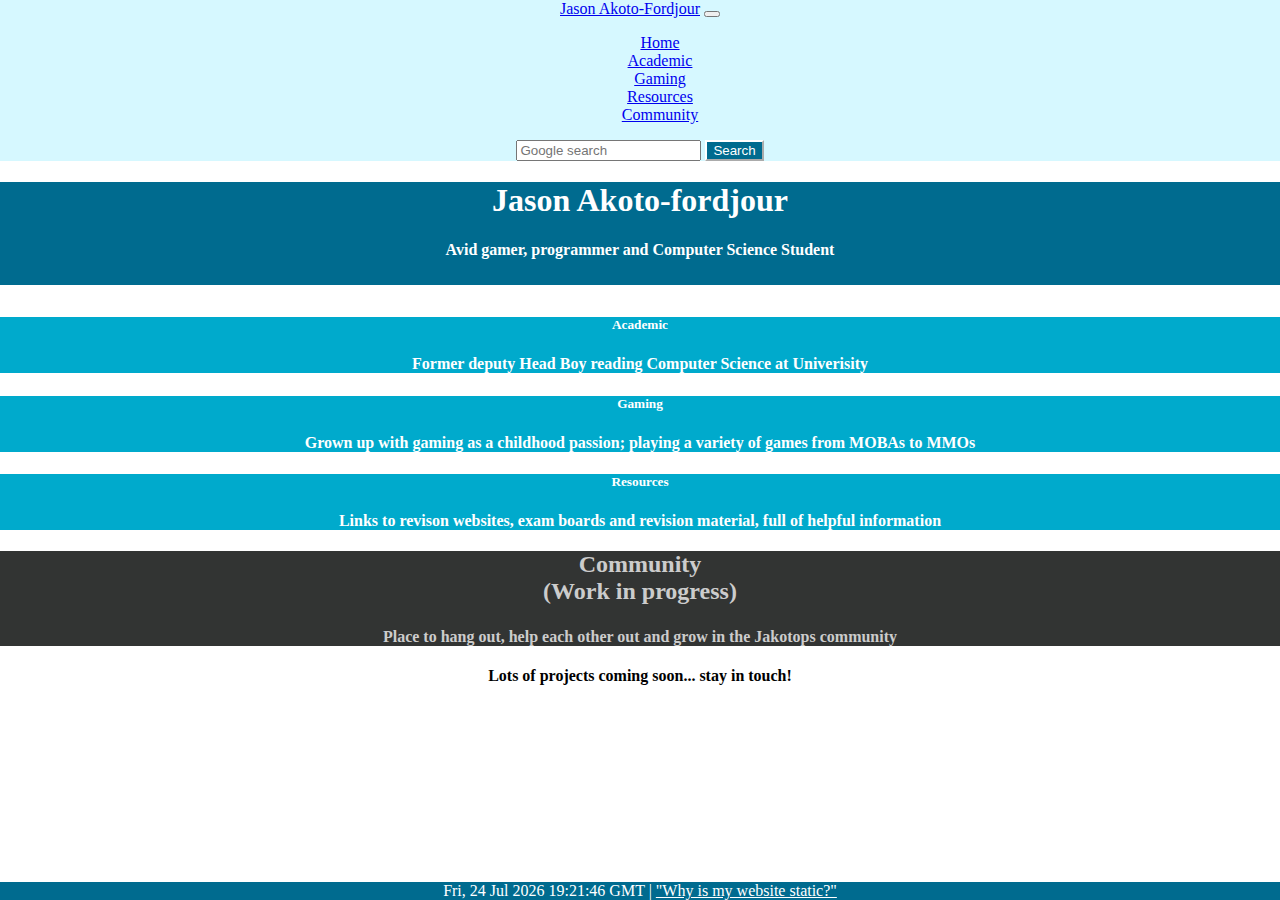
<file: index.html>
<!doctype html>
<html lang="en">
  <head>
    <!-- Required meta tags -->
    <meta charset="utf-8">
    <meta name="viewport" content="width=device-width, initial-scale=1">
    <link href="styles.css" rel="stylesheet">
    <!-- Bootstrap CSS -->
    <link href="https://cdn.jsdelivr.net/npm/bootstrap@5.1.3/dist/css/bootstrap.min.css" rel="stylesheet" integrity="sha384-1BmE4kWBq78iYhFldvKuhfTAU6auU8tT94WrHftjDbrCEXSU1oBoqyl2QvZ6jIW3" crossorigin="anonymous">

    <title>Jason Akoto-Fordjour</title>
  </head>
  <body class="center Frame ">
    <nav class="navbar navbar-expand-lg navbar-light" style="background-color: #00AACC" >
      <div class="container-fluid" id = "nav">
        <a class="navbar-brand" href="index.html">Jason Akoto-Fordjour</a>
        <button class="navbar-toggler" type="button" data-bs-toggle="collapse" data-bs-target="#navbarSupportedContent" aria-controls="navbarNavAltMarkup" aria-expanded="false" aria-label="Toggle navigation">
          <span class="navbar-toggler-icon"></span>
        </button>
        <div class="collapse navbar-collapse" id="navbarSupportedContent">
            <ul class="navbar-nav me-auto mb-2 mb-lg-0">
              <li class="nav-item"  >
                <a class="nav-link active" aria-current="page" href="index.html">Home</a>
              </li>
              <li class="nav-item">
                <a class="nav-link" href="academic.html">Academic</a>
              </li>
              <li class="nav-item">
                <a class="nav-link" href="gaming.html">Gaming</a>
              </li>
              <li class="nav-item">
                <a class="nav-link" href="resources.html">Resources</a>
              </li>
              <li class="nav-item">
                <a class="nav-link disabled" href="#">Community</a>
              </li>
            </ul>
            <form class="d-flex searchbar" action="https://www.google.com/search" method="get">
              <input class="form-control me-2 " type="text" placeholder="Google search" aria-label="Search" name="q" autocomplete="off">
              <button class="btn btn-outline-success " id = "search"  style="background-color: #006B8F" type="submit">Search</button>
            </form>
        </div>
      </div>
    </nav>
    <div class="back">
      <header>
        <h1 class="display-4">Jason Akoto-fordjour</h1>
        <h4>Avid gamer, programmer and Computer Science Student</h5>
      </header>
    </div>
      <main id = "section">
        <div id = "home-cards">
          <div class="row row-cols-lg-2 mx-auto g-4 pt-1 bg-cyanpt-3 container-md d-flex align-items-stretch">
            <div class="col" >
              <a class="card-link" href="academic.html">
                <div class="card h-100">
                  <div class="card-body homepage rounded-2 pt-4" >
                    <h5 class="card-title display-4">Academic</h5>
                    <h4 class="card-text pt-2">Former deputy Head Boy reading Computer Science at Univerisity </h4 >
                  </div>
                </div>
              </a>
            </div>
            <div class="col">
              <a class="card-link" href="gaming.html">
                <div class="card h-100">
                  <div class="card-body homepage rounded-2  pt-4">
                    <h5 class="card-title display-4">Gaming</h5>
                    <h4 class="card-text pt-2">Grown up with gaming as a childhood passion; playing a variety of games from MOBAs to MMOs</h4>
                  </div>
                </div>
              </a>
            </div>
            <div class="col">
              <a class="card-link" href="resources.html">
                <div class="card h-100">
                  <div class="card-body homepage rounded-3 pt-4">
                    <h5 class="card-title display-4">Resources</h5>
                    <h4 class="card-text pt-4">Links to revison websites, exam boards and revision material, full of helpful information </h4>
                  </div>
                </div>
              </a>
            </div>
            <div class="col">
              <div class="card h-100">
                <div class="card-body rounded-3 pt-4" id = "community">
                  <h2 class="card-title display-4">Community <br> (Work in progress)</h2>
                  <h5 class="card-title display-4"></h5>
                  <h4 class="card-text pt-2">Place to hang out, help each other out and grow in the Jakotops community</h4>
                </div>
              </div>
            </div>
          </div>
          <h4 class = "text-left pt-2">Lots of projects coming soon... stay in touch!</h6>
        </div>
      </main>
    </body>
    <Footer class= "Row">
      <div class = "footer">
          <a id="demo"></a> <a class="html" href="https://justinjackson.ca/words.html">"Why is my website static?" </a>
      </div>
    </Footer>    
      <script>
        const d = new Date();
        document.getElementById("demo").innerHTML = d.toUTCString() + " | ";
      </script>
    <script src="https://cdn.jsdelivr.net/npm/bootstrap@5.1.3/dist/js/bootstrap.bundle.min.js" integrity="sha384-ka7Sk0Gln4gmtz2MlQnikT1wXgYsOg+OMhuP+IlRH9sENBO0LRn5q+8nbTov4+1p" crossorigin="anonymous"></script>
    
</html>
</file>
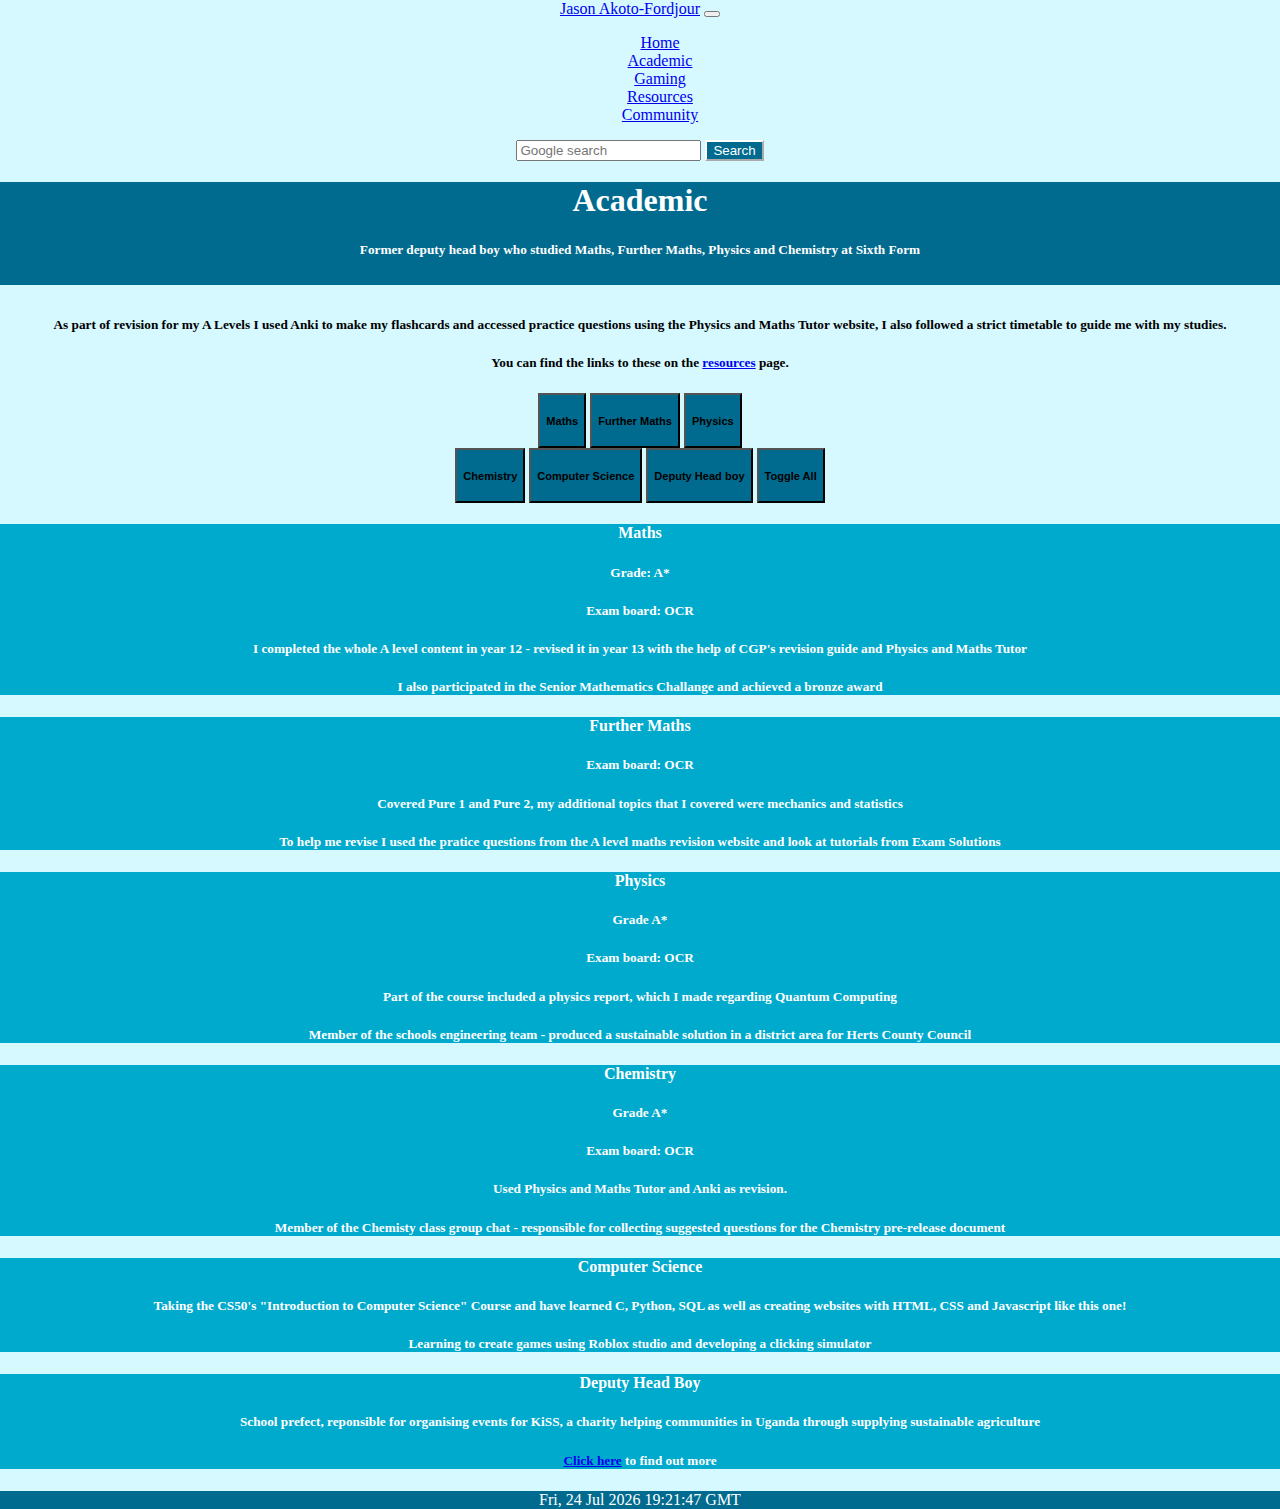
<file: academic.html>
<!doctype html>
<html lang="en">
  <head>
    <!-- Required meta tags -->
    <meta charset="utf-8">
    <meta name="viewport" content="width=device-width, initial-scale=1">
    <link href="styles.css" rel="stylesheet">
    <!-- Bootstrap CSS -->
    <link href="https://cdn.jsdelivr.net/npm/bootstrap@5.1.3/dist/css/bootstrap.min.css" rel="stylesheet" integrity="sha384-1BmE4kWBq78iYhFldvKuhfTAU6auU8tT94WrHftjDbrCEXSU1oBoqyl2QvZ6jIW3" crossorigin="anonymous">

    <title>Academic</title>
  </head>
  <body class="center back Frame">
    <nav class="navbar navbar-expand-lg navbar-light" style="background-color: #00AACC" >
      <div class="container-fluid" id = "nav">
        <a class="navbar-brand" href="index.html">Jason Akoto-Fordjour</a>
        <button class="navbar-toggler" type="button" data-bs-toggle="collapse" data-bs-target="#navbarSupportedContent" aria-controls="navbarNavAltMarkup" aria-expanded="false" aria-label="Toggle navigation">
          <span class="navbar-toggler-icon"></span>
        </button>
        <div class="collapse navbar-collapse" id="navbarSupportedContent">
              <ul class="navbar-nav me-auto mb-2 mb-lg-0">
                <li class="nav-item"  >
                  <a class="nav-link" aria-current="page" href="index.html">Home</a>
                </li>
                <li class="nav-item">
                  <a class="nav-link active" href="academic.html">Academic</a>
                </li>
                <li class="nav-item">
                  <a class="nav-link" href="gaming.html">Gaming</a>
                </li>
                <li class="nav-item">
                  <a class="nav-link" href="resources.html">Resources</a>
                </li>
                <li class="nav-item">
                  <a class="nav-link disabled" href="#">Community</a>
                </li>
            </ul>
            <form class="d-flex" action="https://www.google.com/search" method="get">
              <input class="form-control me-2" type="text" placeholder="Google search" aria-label="Search" name="q" autocomplete="off">
              <button class="btn btn-outline-success" id = "search"  style="background-color: #006B8F" type="submit">Search</button>
            </form>
        </div>
      </div>
    </nav>
    <header>
      <h1 class="display-4">Academic</h1>
      <h5>Former deputy head boy who studied Maths, Further Maths, Physics and Chemistry at Sixth Form</h5>
    </header>
    <main id = "section">
      <h5 class="container-fluid p-1">As part of revision for my A Levels I used Anki to make my flashcards and accessed practice questions using the Physics and Maths Tutor website, I also followed a strict timetable to guide me with my studies.</h6>
      <h5 class="p-1">You can find the links to these on the <a class="link" href="resources.html"><u>resources</u></a> page.</h6>
      <div>
        <button class="btn btn-primary m-1" type="button" style="background-color: #006B8F" data-bs-toggle="collapse" data-bs-target="#multiCollapseExample1" aria-expanded="false" aria-controls="multiCollapseExample1"><h5>Maths</h5></button>
        <button class="btn btn-primary m-1" type="button" style="background-color: #006B8F" data-bs-toggle="collapse" data-bs-target="#multiCollapseExample2" aria-expanded="false" aria-controls="multiCollapseExample2"><h5>Further Maths</h5></button>
        <button class="btn btn-primary m-1" type="button" style="background-color: #006B8F" data-bs-toggle="collapse" data-bs-target="#physics" aria-expanded="false" aria-controls="physics"><h5>Physics</h5></button>
      </div>
      <div>
        <button class="btn btn-primary m-1" type="button" style="background-color: #006B8F" data-bs-toggle="collapse" data-bs-target="#chemistry" aria-expanded="false" aria-controls="chemistry"><h5>Chemistry</h5></button>
        <button class="btn btn-primary m-1" type="button" style="background-color: #006B8F" data-bs-toggle="collapse" data-bs-target="#computerScience" aria-expanded="false" aria-controls="computerScience"><h5>Computer Science</h6></button>
        <button class="btn btn-primary m-1" type="button" style="background-color: #006B8F" data-bs-toggle="collapse" data-bs-target="#headBoy" aria-expanded="false" aria-controls="headBoy"><h5>Deputy Head boy</h5></button>
        <button class="btn btn-primary m-1" type="button" style="background-color: #006B8F" data-bs-toggle="collapse" data-bs-target=".multi-collapse" aria-expanded="false" aria-controls="multiCollapseExample1 multiCollapseExample2"><h5>Toggle All</h5></button>
      </div>
      <div class="row row-cols-1 row-cols-sm-2 row-cols-md-3 mx-auto g-4 container-fluid d-flex justify-content-md-center card-deck pb-5 mt-0">
        <div class="col">
          <div class="collapse multi-collapse" id="multiCollapseExample1">
            <div class="card h-100">
              <div class="card-body rounded-2 subjects">
                <h4>Maths</h4>
                <h5>Grade: A*</h5>
                <h5>Exam board: OCR</h5>
                <h5>I completed the whole A level content in year 12 - revised it in year 13 with the help of CGP's revision guide and Physics and Maths Tutor</h5>
                <h5>I also participated in the Senior Mathematics Challange and achieved a bronze award</h5>
              </div>
            </div>
          </div>
        </div>
        <div class="col">
          <div class="collapse multi-collapse" id="multiCollapseExample2">
            <div class="card h-100">
              <div class="card-body subjects rounded-2 pb-5 pt-4">
              <h4>Further Maths</h4>
              <h5>Exam board: OCR</h6>
              <h5>Covered Pure 1 and Pure 2, my additional topics that I covered were mechanics and statistics</h6>
              <h5>To help me revise I used the pratice questions from the A level maths revision website and look at tutorials from Exam Solutions</h6>
              </div>
            </div>
          </div>
        </div>
        <div class="col">
          <div class="collapse multi-collapse" id="physics">
            <div class="card h-100">
              <div class="card-body subjects rounded-2 pb-4 pt-4">
                <h4>Physics</h4>
                <h5>Grade A*</h6>
                <h5>Exam board: OCR</h6>
                <h5>Part of the course included a physics report, which I made regarding Quantum Computing</h6>
                <h5>Member of the schools engineering team - produced a sustainable solution in a district area for Herts County Council</h6>
              </div>
            </div>
          </div>
        </div>
        <div class="col">
          <div class="collapse multi-collapse" id="chemistry">
            <div class="card h-100">
              <div class="card-body subjects rounded-2 pb-4 pt-4">
                <h4>Chemistry</h4>
                <h5>Grade A*</h6>
                <h5>Exam board: OCR</h6>
                <h5>Used Physics and Maths Tutor and Anki as revision. </h6>
                <h5> Member of the Chemisty class group chat - responsible for collecting suggested questions for the Chemistry pre-release document </h6>
              </div>
            </div>
          </div>
        </div>
        <div class="col">
          <div class="collapse multi-collapse" id="computerScience">
            <div class="card h-100">
              <div class="card-body subjects rounded-2 pb-4 pt-4 ">
                  <h4>Computer Science</h4>
                  <h5>Taking the CS50's "Introduction to Computer Science" Course and have learned C, Python, SQL as well as creating websites with HTML, CSS and Javascript like this one! </h6>
                  <h5>Learning to create games using Roblox studio and developing a clicking simulator</h6>
              </div>
            </div>
          </div>
        </div>
        <div class="col">
          <div class="collapse multi-collapse" id="headBoy">
            <div class="card h-100">
              <div class="card-body subjects rounded-2 pb-5 pt-5">
                <div>
                  <h4>Deputy Head Boy</h4>
                  <h5>School prefect, reponsible for organising events for KiSS, a charity helping communities in Uganda through supplying sustainable agriculture </h5>
                  <h5><a class="link" href="https://www.kiddiessupportscheme.org/"><u>Click here</u></a> to find out more</h5>
                </div>
              </div>
            </div>
          </div>
        </div>
      </div>
    </div>
    </main>
  </body>
  <Footer class= "Row">
    <div class = "footer">
        <a id="demo"></a>
    </div>
  </Footer>
  <script>
    const d = new Date();
    document.getElementById("demo").innerHTML = d.toUTCString();
  </script>
<script src="https://cdn.jsdelivr.net/npm/bootstrap@5.1.3/dist/js/bootstrap.bundle.min.js" integrity="sha384-ka7Sk0Gln4gmtz2MlQnikT1wXgYsOg+OMhuP+IlRH9sENBO0LRn5q+8nbTov4+1p" crossorigin="anonymous"></script>
</html>
</file>
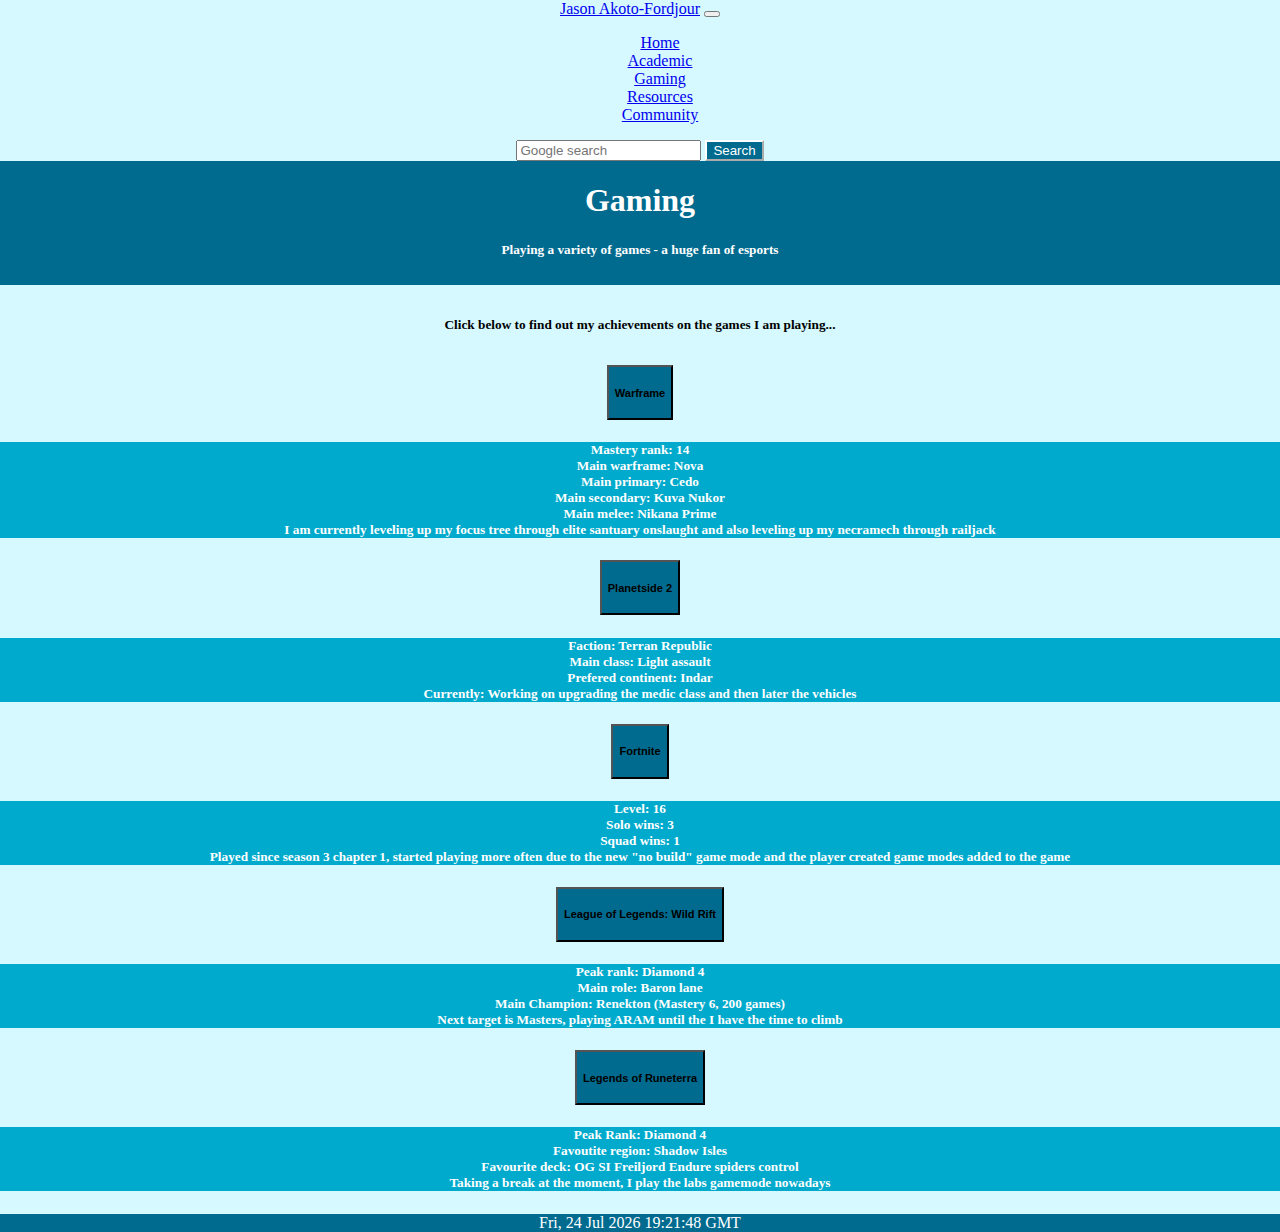
<file: gaming.html>
<!doctype html>
<html lang="en">
  <head>
    <!-- Required meta tags -->
    <meta charset="utf-8">
    <meta name="viewport" content="width=device-width, initial-scale=1">
    <link href="styles.css" rel="stylesheet">
    <!-- Bootstrap CSS -->
    <link href="https://cdn.jsdelivr.net/npm/bootstrap@5.1.3/dist/css/bootstrap.min.css" rel="stylesheet" integrity="sha384-1BmE4kWBq78iYhFldvKuhfTAU6auU8tT94WrHftjDbrCEXSU1oBoqyl2QvZ6jIW3" crossorigin="anonymous">

    <title>Gaming</title>
  </head>
  <body class="center back">
    <nav class="navbar navbar-expand-lg navbar-light" style="background-color: #00AACC" >
      <div class="container-fluid" id = "nav">
        <a class="navbar-brand" href="index.html">Jason Akoto-Fordjour</a>
        <button class="navbar-toggler" type="button" data-bs-toggle="collapse" data-bs-target="#navbarSupportedContent" aria-controls="navbarNavAltMarkup" aria-expanded="false" aria-label="Toggle navigation">
          <span class="navbar-toggler-icon"></span>
        </button>
        <div class="collapse navbar-collapse" id="navbarSupportedContent">
            <ul class="navbar-nav me-auto mb-2 mb-lg-0">
              <li class="nav-item"  >
                <a class="nav-link" aria-current="page" href="index.html">Home</a>
              </li>
              <li class="nav-item">
                <a class="nav-link" href="academic.html">Academic</a>
              </li>
              <li class="nav-item">
                <a class="nav-link active" href="gaming.html">Gaming</a>
              </li>
              <li class="nav-item">
                <a class="nav-link" href="resources.html">Resources</a>
              </li>
              <li class="nav-item">
                <a class="nav-link disabled" href="#">Community</a>
              </li>
            </ul>
            <form class="d-flex" action="https://www.google.com/search" method="get">
              <input class="form-control me-2" type="text" placeholder="Google search" aria-label="Search" name="q" autocomplete="off">
              <button class="btn btn-outline-success" id = "search"  style="background-color: #006B8F" type="submit">Search</button>
            </form>
        </div>
      </div>
    </nav>
      <header>
        <h1 class="display-4">Gaming</h1>
        <h5>Playing a variety of games - a huge fan of esports</h5>
      </header>
      <main id = "section">
        <h5 id="gaming">Click below to find out my achievements on the games I am playing...</h6>
        <div class="accordion accordion-flush container-fluid pb-5" id="accordionFlushExample" >
          <div class="accordion-item">
            <h2 class="accordion-header" id="flush-headingOne">
              <button class="accordion-button collapsed text-white" style="background-color: #006B8F" type="button" data-bs-toggle="collapse" data-bs-target="#flush-collapseOne" aria-expanded="false" aria-controls="flush-collapseOne">
                <h5>Warframe</h5>
              </button>
            </h2>
            <div id="flush-collapseOne" class="accordion-collapse collapse" aria-labelledby="flush-headingOne" data-bs-parent="#accordionFlushExample">
              <div class="accordion-body">
                <h5>
                  <li class="p-1">Mastery rank: 14</li>
                  <li class="p-1">Main warframe: Nova</li>
                  <li class="p-1">Main primary: Cedo</li>
                  <li class="p-1">Main secondary: Kuva Nukor</li>
                  <li class="p-1">Main melee: Nikana Prime</li>
                  <li class="p-1">I am currently leveling up my focus tree through elite santuary onslaught and also leveling up my necramech through railjack</li> 
                </h5>
              </div>
            </div>
          </div>
          <div class="accordion-item">
            <h2 class="accordion-header" id="flush-headingTwo">
              <button class="accordion-button collapsed text-white" style="background-color: #006B8F" type="button" data-bs-toggle="collapse" data-bs-target="#flush-collapseTwo" aria-expanded="false" aria-controls="flush-collapseTwo">
                <h5>Planetside 2</h5>
              </button>
            </h2>
            <div id="flush-collapseTwo" class="accordion-collapse collapse" aria-labelledby="flush-headingTwo" >
              <div class="accordion-body">
                <h5>
                  <li class="p-1">Faction: Terran Republic</li>
                  <li class="p-1">Main class: Light assault</li>
                  <li class="p-1">Prefered continent: Indar</li>
                  <li class="p-1">Currently: Working on upgrading the medic class and then later the vehicles</li>
                </h5>
              </div>
            </div>
          </div>
          <div class="accordion-item">
            <h2 class="accordion-header" id="flush-headingThree">
              <button class="accordion-button collapsed text-white" style="background-color: #006B8F" type="button" data-bs-toggle="collapse" data-bs-target="#flush-collapseThree" aria-expanded="false" aria-controls="flush-collapseThree">
                <h5>Fortnite</h5>
              </button>
            </h2>
            <div id="flush-collapseThree" class="accordion-collapse collapse" aria-labelledby="flush-headingThree" >
              <div class="accordion-body">
                <h5>
                  <li class="p-1">Level: 16</li>
                  <li class="p-1">Solo wins: 3</li>
                  <li class="p-1">Squad wins: 1</li>
                  <li class="p-1">Played since season 3 chapter 1, started playing more often due to the new "no build" game mode and the player created game modes added to the game</li>
                </h5>
              </div>
            </div>
          </div>
          <div class="accordion-item">
            <h2 class="accordion-header" id="flush-headingFour">
              <button class="accordion-button collapsed text-white" style="background-color: #006B8F" type="button" data-bs-toggle="collapse" data-bs-target="#flush-collapseFour" aria-expanded="false" aria-controls="flush-collapseFour">
                <h5>League of Legends: Wild Rift</h5>
              </button>
            </h2>
            <div id="flush-collapseFour" class="accordion-collapse collapse" aria-labelledby="flush-headingFour" >
              <div class="accordion-body">
                <h5>
                  <li class="p-1">Peak rank: Diamond 4</li>
                  <li class="p-1">Main role: Baron lane</li>
                  <li class="p-1">Main Champion: Renekton (Mastery 6, 200 games)</li>
                  <li class="p-1">Next target is Masters, playing ARAM until the I have the time to climb</li>
                </h5>
              </div>
            </div>
          </div>
          <div class="accordion-item">
            <h2 class="accordion-header" id="flush-headingFive">
              <button class="accordion-button collapsed text-white" style="background-color: #006B8F" type="button" data-bs-toggle="collapse" data-bs-target="#flush-collapseFive" aria-expanded="false" aria-controls="flush-collapseFive">
                <h5>Legends of Runeterra</h5>
              </button>
            </h2>
            <div id="flush-collapseFive" class="accordion-collapse collapse" aria-labelledby="flush-headingFive">
              <div class="accordion-body">
                <h5>
                  <li class="p-1">Peak Rank: Diamond 4</li>
                  <li class="p-1">Favoutite region: Shadow Isles</li>
                  <li class="p-1">Favourite deck: OG SI Freiljord Endure spiders control</li>
                  <li class="p-1">Taking a break at the moment, I play the labs gamemode nowadays</li>
                </h5>
              </div>
            </div>
          </div>
        </div>
      </main>
      <Footer>
        <div class = "footer">
            <a id="demo"></a>
        </div>
      </Footer>
      <script>
        const d = new Date();
        document.getElementById("demo").innerHTML = d.toUTCString();
      </script>
    <script src="https://cdn.jsdelivr.net/npm/bootstrap@5.1.3/dist/js/bootstrap.bundle.min.js" integrity="sha384-ka7Sk0Gln4gmtz2MlQnikT1wXgYsOg+OMhuP+IlRH9sENBO0LRn5q+8nbTov4+1p" crossorigin="anonymous"></script>
  </body>
</html>
</file>
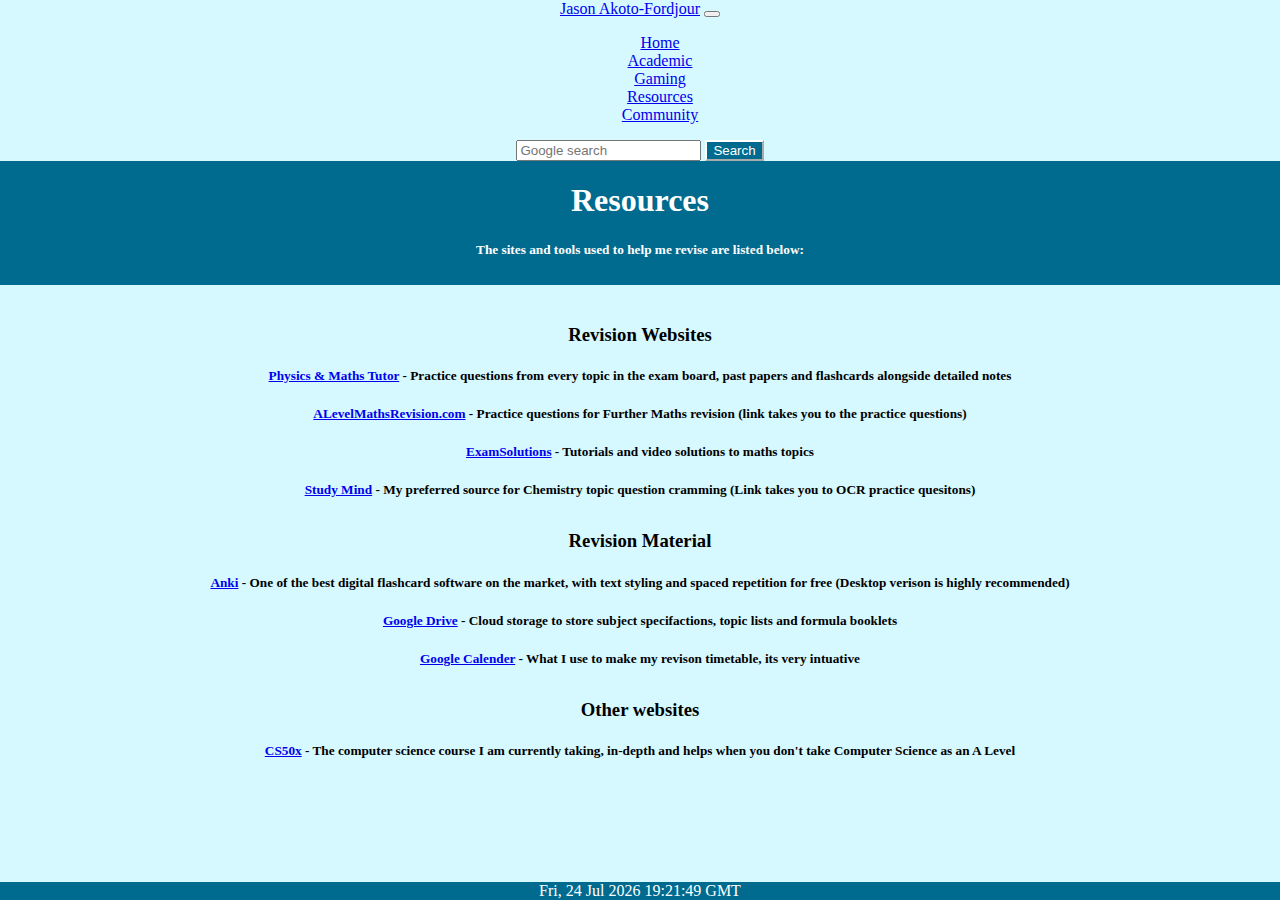
<file: resources.html>
<!doctype html>
<html lang="en">
  <head>
    <!-- Required meta tags -->
    <meta charset="utf-8">
    <meta name="viewport" content="width=device-width, initial-scale=1">
    <link href="styles.css" rel="stylesheet">
    <!-- Bootstrap CSS -->
    <link href="https://cdn.jsdelivr.net/npm/bootstrap@5.1.3/dist/css/bootstrap.min.css" rel="stylesheet" integrity="sha384-1BmE4kWBq78iYhFldvKuhfTAU6auU8tT94WrHftjDbrCEXSU1oBoqyl2QvZ6jIW3" crossorigin="anonymous">

    <title>Resources</title>
  </head>
  <body class="center back">
    <nav class="navbar navbar-expand-lg navbar-light" style="background-color: #00AACC" >
      <div class="container-fluid" id = "nav">
        <a class="navbar-brand" href="index.html">Jason Akoto-Fordjour</a>
        <button class="navbar-toggler" type="button" data-bs-toggle="collapse" data-bs-target="#navbarSupportedContent" aria-controls="navbarNavAltMarkup" aria-expanded="false" aria-label="Toggle navigation">
          <span class="navbar-toggler-icon"></span>
        </button>
        <div class="collapse navbar-collapse" id="navbarSupportedContent">
            <ul class="navbar-nav me-auto mb-2 mb-lg-0">
              <li class="nav-item"  >
                <a class="nav-link" aria-current="page" href="index.html">Home</a>
              </li>
              <li class="nav-item">
                <a class="nav-link" href="academic.html">Academic</a>
              </li>
              <li class="nav-item">
                <a class="nav-link" href="gaming.html">Gaming</a>
              </li>
              <li class="nav-item">
                <a class="nav-link active" href="resources.html">Resources</a>
              </li>
              <li class="nav-item">
                <a class="nav-link disabled" href="#">Community</a>
              </li>
            </ul>
            <form class="d-flex" action="https://www.google.com/search" method="get">
              <input class="form-control me-2" type="text" placeholder="Google search" aria-label="Search" name="q" autocomplete="off">
              <button class="btn btn-outline-success" id = "search"  style="background-color: #006B8F" type="submit">Search</button>
            </form>
        </div>
      </div>
    </nav>
      <header>
        <h1 class="display-4">Resources</h1>
        <h5>The sites and tools used to help me revise are listed below:</h5>
      </header>
      <main id = "section">
        <div>
          <h3 class="subheading pb-2">Revision Websites</h4>
            <h5><a class="link" href="https://www.physicsandmathstutor.com/"><u>Physics & Maths Tutor</u></a> - Practice questions from every topic in the exam board, past papers and flashcards alongside detailed notes</h6>
            <h5><a class="link" href="https://alevelmathsrevision.com/further-maths-categorised-exam-questions/"><u>ALevelMathsRevision.com</u></a> - Practice questions for Further Maths revision (link takes you to the practice questions)</h6>
            <h5><a class="link" href="https://www.examsolutions.net/a-level-maths/"><u>ExamSolutions</u></a> - Tutorials and video solutions to maths topics</h6>
            <h5><a class="link" href="https://www.studymind.co.uk/resource/ocr-a-level-chemistry/"><u>Study Mind</u></a> - My preferred source for Chemistry topic question cramming (Link takes you to OCR practice quesitons)</h6>
          <h3 class="subheading pt-4 pb-2">Revision Material</h4>
            <h5><a class="link" href="https://apps.ankiweb.net/"><u>Anki</u></a> - One of the best digital flashcard software on the market, with text styling and spaced repetition for free (Desktop verison is highly recommended)</h6>
            <h5><a class="link" href="https://www.google.com/intl/en-GB/drive/"><u>Google Drive</u></a> - Cloud storage to store subject specifactions, topic lists and formula booklets</h6>
            <h5><a class="link" href="https://www.google.com/calendar/about/"><u>Google Calender</u></a> - What I use to make my revison timetable, its very intuative</h6>
          <h3 class="subheading pt-4 pb-2">Other websites</h4>
            <h5><a class="link" href="https://cs50.harvard.edu/x/2022/"><u>CS50x</u></a> - The computer science course I am currently taking, in-depth and helps when you don't take Computer Science as an A Level</h6>
          </div>
      </main>
      <Footer>
        <div class = "footer">
            <a id="demo"></a>
        </div>
      </Footer>
      <script>
        const d = new Date();
        document.getElementById("demo").innerHTML = d.toUTCString();
      </script>
    <script src="https://cdn.jsdelivr.net/npm/bootstrap@5.1.3/dist/js/bootstrap.bundle.min.js" integrity="sha384-ka7Sk0Gln4gmtz2MlQnikT1wXgYsOg+OMhuP+IlRH9sENBO0LRn5q+8nbTov4+1p" crossorigin="anonymous"></script>
  </body>
</html>
</file>
<file: styles.css>
.center
{
  text-align: center;
}

.footer {
  bottom: 0;
  margin-top: auto;
  width: 100%;
  background-color: #006B8F;
  color: white;
  text-align: center;

}

html {
  height: 100%;
}

body
{
  position: relative;
  min-height: 100vh;
  display: flex;
  flex-direction: column;
  margin : 0pt;
}

.Frame
{
  display: table;
  height: 100%;
  width: 100%;
}

.Row
{
  display: table-row;
  height: 1px;
}

.Row.Expand
{
  height: auto;
}


#nav
{
  background-color: #D6F8FF;
}

.back
{
  background-color: #D6F8FF;
}

header
{
  background-color:  #006B8F;
  color: #FFFFFF;
  padding-bottom: 5px;
}

.homepage
{
  background-color: #00AACC;
  color: #FFFFFF;
  transition: background-color 1s;
}



.card-link
{
  text-decoration:none
}

.homepage:hover
{
  background-color: #0099CC
}


#community
{
  background-color: #323433;
  color: #CCCCCC
}

@media(max-width: 1200px) {
  .btn span {
      display: block;
      max-width: 200px;
      white-space: normal;
  }
}

.link
{
  text-decoration:none;
}

.subjects
{
  background-color: #00AACC;
  color: #FFFFFF;
}

.accordion-body
{
  background-color: #00AACC;
  color: #FFFFFF;
}

li
{
  list-style-type: none;
}

.subheading
{
  padding-top: 10px
}

#search
{
  color: #FFFFFF;
  border-color: #FFFFFF;
  transition: background-color 1s;
}


a.html:link
{
  color: #FFFFFF;
}

a.html:visited
{
  color:  #CCCCCC;
}

a.html:hover
{
  color: #00AACC;
}

#section
{
 padding-top: 10px;
}

#gaming
{
  padding-bottom: 10px;
}

.home-card
{
  overflow: hidden;
}

.background
{
  height: 100%;
  position: relative
}

.collapse
{
  height: 100%;
}

main { 
  flex: 1;
}
</file>
